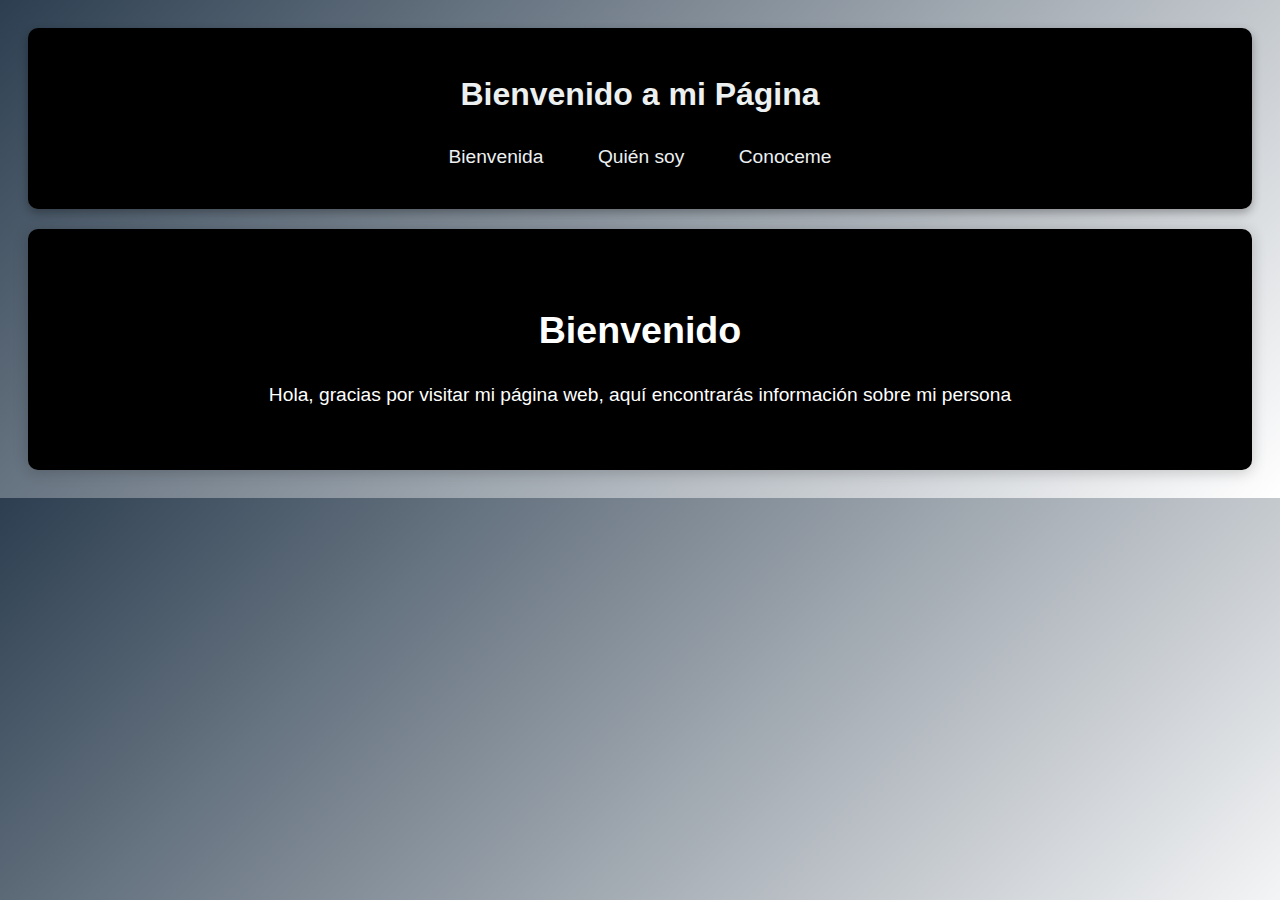
<file: index.html>
<!DOCTYPE html>
<html lang="es">
<head>
    <meta charset="UTF-8">
    <meta name="viewport" content="width=device-width, initial-scale=1.0">
    <link rel="stylesheet" href="styles1.css">
    <title>Bienvenida</title>
</head>
<body>
    <header>
        <h1>Bienvenido a mi Página</h1>
        <nav>
            <ul>
                <li><a href="index.html">Bienvenida</a></li>
                <li><a href="quiensoy.html">Quién soy</a></li>
                <li><a href="conoceme.html">Conoceme</a></li>
            </ul>
        </nav>
    </header>
    <section id="inicio">
        <h2>Bienvenido</h2>
        <p>Hola, gracias por visitar mi página web, aquí encontrarás información sobre mi persona </p>
    </section>
</body>
</html>
</file>
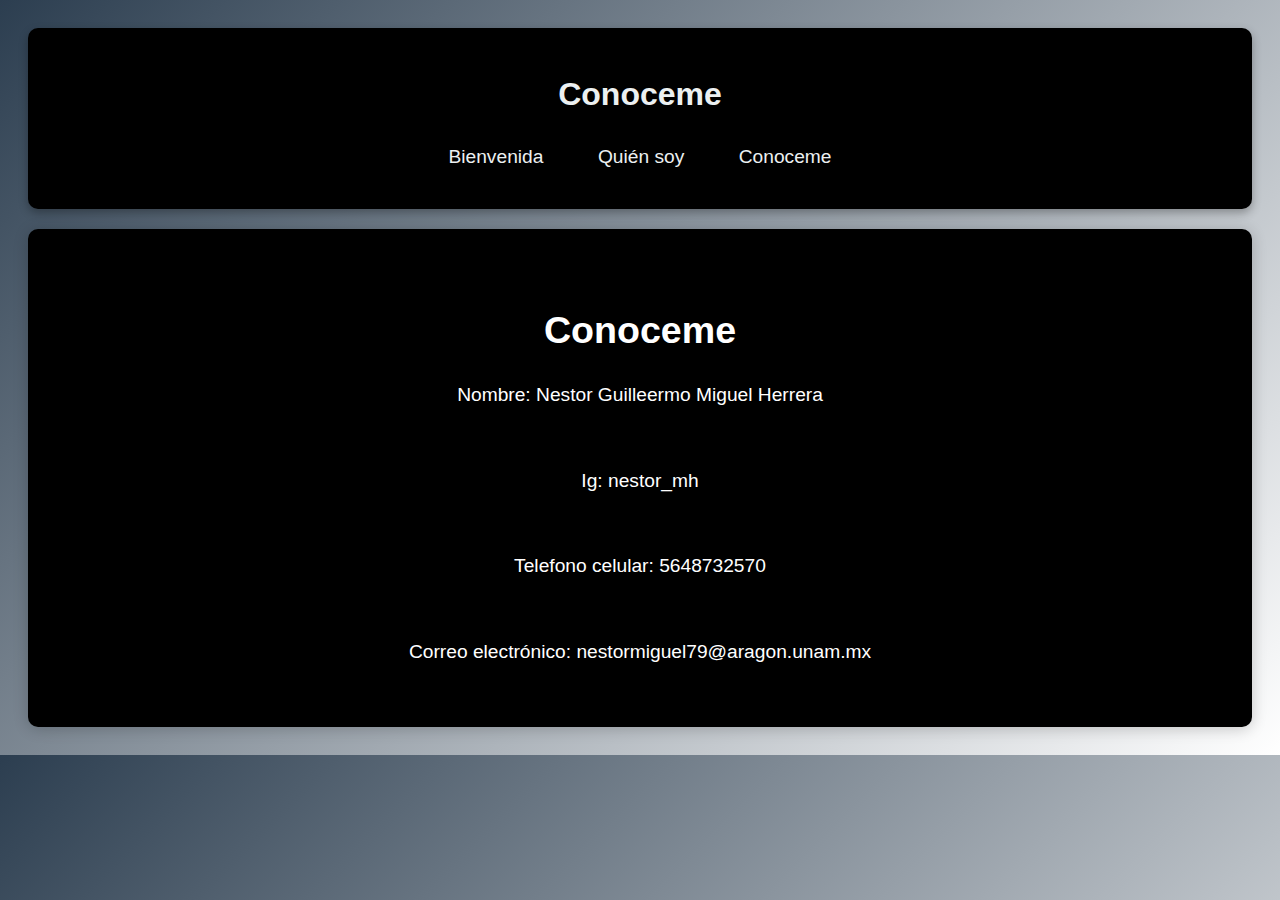
<file: conoceme.html>
<!DOCTYPE html>
<html lang="es">
<head>
    <meta charset="UTF-8">
    <meta name="viewport" content="width=device-width, initial-scale=1.0">
    <link rel="stylesheet" href="styles2.css">
    <title>Conoceme</title>
</head>
<body>
    <header>
        <h1>Conoceme</h1>
        <nav>
            <ul>
                <li><a href="index.html">Bienvenida</a></li>
                <li><a href="quiensoy.html">Quién soy</a></li>
                <li><a href="conoceme.html">Conoceme</a></li>
            </ul>
        </nav>
    </header>
    <section id="conoceme">
        <h2>Conoceme</h2>
        <p>Nombre: Nestor Guilleermo Miguel Herrera</p>
        <br>
        <p>Ig: nestor_mh</p>
        <br>
        <p>Telefono celular: 5648732570</p>
        <br>
        <p>Correo electrónico: nestormiguel79@aragon.unam.mx</p>
    </section>
</body>
</html>
</file>
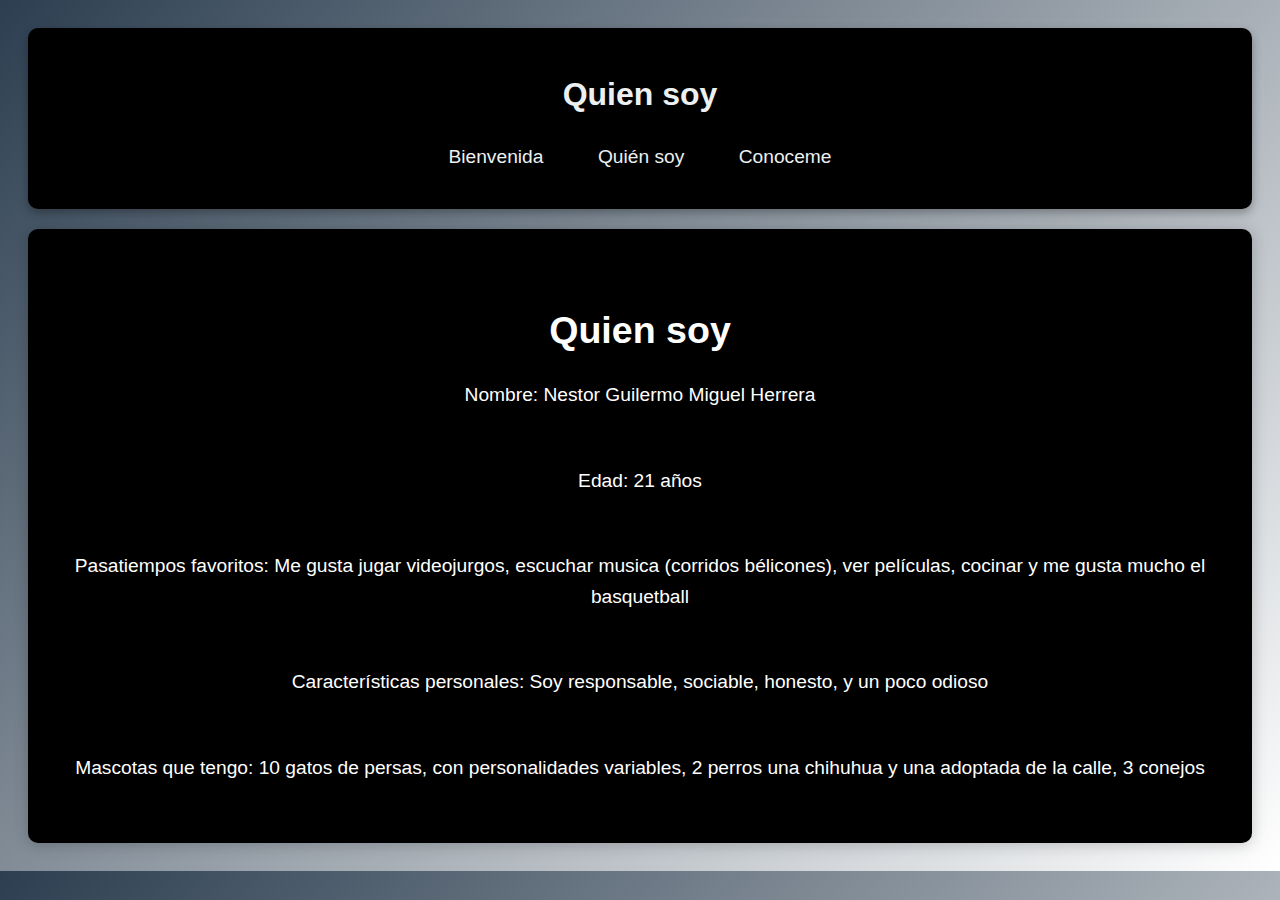
<file: Quien_soy.html>
<!DOCTYPE html>
<html lang="es">
<head>
    <meta charset="UTF-8">
    <meta name="viewport" content="width=device-width, initial-scale=1.0">
    <link rel="stylesheet" href="styles3.css">
    <title>Quien soy</title>
</head>
<body>
    <header>
        <h1>Quien soy</h1>
        <nav>
            <ul>
                <li><a href="index.html">Bienvenida</a></li>
                <li><a href="quiensoy.html">Quién soy</a></li>
                <li><a href="conoceme.html">Conoceme</a></li>
            </ul>
        </nav>
    </header>
    <section id="quien-soy">
        <h2>Quien soy</h2>
        <p>Nombre: Nestor Guilermo Miguel Herrera</p>
        <br>
        <p>Edad: 21 años</p>
        <br>
        <p>Pasatiempos favoritos: Me gusta jugar videojurgos, escuchar musica (corridos bélicones), ver películas, cocinar y me gusta mucho el basquetball </p>
        <br>
        <p>Características personales: Soy responsable, sociable, honesto, y un poco odioso</p>
        <br>
        <p>Mascotas que tengo: 10 gatos de persas, con personalidades variables, 2 perros una chihuhua y una adoptada de la calle, 3 conejos </p>

    </section>
</body>
</html>
</file>
<file: styles1.css>
body {
    line-height: 1.6;
    padding: 20px;
    background: linear-gradient(135deg, #2c3e50, #fff); /* Gradiente de fondo */
    color: #ecf0f1; /* Color del texto general */
}

header {
    background-color: #000;
    padding: 20px 0;
    text-align: center;
    box-shadow: 0 4px 10px rgba(0, 0, 0, 0.3);
    border-radius: 10px;
    font-family: Verdana, Geneva, Tahoma, sans-serif;
}

nav ul {
    list-style: none;
    padding: 0;
}

nav ul li {
    display: inline;
    margin: 0 15px;
}

nav ul li a {
    color: #ecf0f1;
    text-decoration: none;
    font-size: 1.2em;
    padding: 5px 10px;
    transition: background-color 0.3s ease, transform 0.2s;
    border-radius: 5px;
}


section {
    padding: 40px;
    text-align: center;
    background-color: #000;
    border-radius: 10px;
    margin-top: 20px;
    box-shadow: 0 2px 15px rgba(0, 0, 0, 0.2);
    font-family: Verdana, Geneva, Tahoma, sans-serif;

    
}

h2 {
    font-size: 2.35em;
    color: #fff;
    margin-bottom: 20px;
    font-family: Verdana, Geneva, Tahoma, sans-serif;
}

p {
    font-size: 1.2em;
    color: #fff;
    font-family: Verdana, Geneva, Tahoma, sans-serif;
    margin-top: 10px;
}
</file>
<file: styles2.css>
body {
    line-height: 1.6;
    padding: 20px;
    background: linear-gradient(135deg, #2c3e50, #fff); /* Gradiente de fondo */
    color: #ecf0f1; /* Color del texto general */
}

header {
    background-color: #000;
    padding: 20px 0;
    text-align: center;
    box-shadow: 0 4px 10px rgba(0, 0, 0, 0.3);
    border-radius: 10px;
    font-family: Verdana, Geneva, Tahoma, sans-serif;
}

nav ul {
    list-style: none;
    padding: 0;
}

nav ul li {
    display: inline;
    margin: 0 15px;
}

nav ul li a {
    color: #ecf0f1;
    text-decoration: none;
    font-size: 1.2em;
    padding: 5px 10px;
    transition: background-color 0.3s ease, transform 0.2s;
    border-radius: 5px;
}


section {
    padding: 40px;
    text-align: center;
    background-color: #000;
    border-radius: 10px;
    margin-top: 20px;
    box-shadow: 0 2px 15px rgba(0, 0, 0, 0.2);
    font-family: Verdana, Geneva, Tahoma, sans-serif;

    
}

h2 {
    font-size: 2.35em;
    color: #fff;
    margin-bottom: 20px;
    font-family: Verdana, Geneva, Tahoma, sans-serif;
}

p {
    font-size: 1.2em;
    color: #fff;
    font-family: Verdana, Geneva, Tahoma, sans-serif;
    margin-top: 10px;
}
</file>
<file: styles3.css>
body {
    line-height: 1.6;
    padding: 20px;
    background: linear-gradient(135deg, #2c3e50, #fff); /* Gradiente de fondo */
    color: #ecf0f1; /* Color del texto general */
}

header {
    background-color: #000;
    padding: 20px 0;
    text-align: center;
    box-shadow: 0 4px 10px rgba(0, 0, 0, 0.3);
    border-radius: 10px;
    font-family: Verdana, Geneva, Tahoma, sans-serif;
}

nav ul {
    list-style: none;
    padding: 0;
}

nav ul li {
    display: inline;
    margin: 0 15px;
}

nav ul li a {
    color: #ecf0f1;
    text-decoration: none;
    font-size: 1.2em;
    padding: 5px 10px;
    transition: background-color 0.3s ease, transform 0.2s;
    border-radius: 5px;
}


section {
    padding: 40px;
    text-align: center;
    background-color: #000;
    border-radius: 10px;
    margin-top: 20px;
    box-shadow: 0 2px 15px rgba(0, 0, 0, 0.2);
    font-family: Verdana, Geneva, Tahoma, sans-serif;

    
}

h2 {
    font-size: 2.35em;
    color: #fff;
    margin-bottom: 20px;
    font-family: Verdana, Geneva, Tahoma, sans-serif;
}

p {
    font-size: 1.2em;
    color: #fff;
    font-family: Verdana, Geneva, Tahoma, sans-serif;
    margin-top: 10px;
}
</file>
